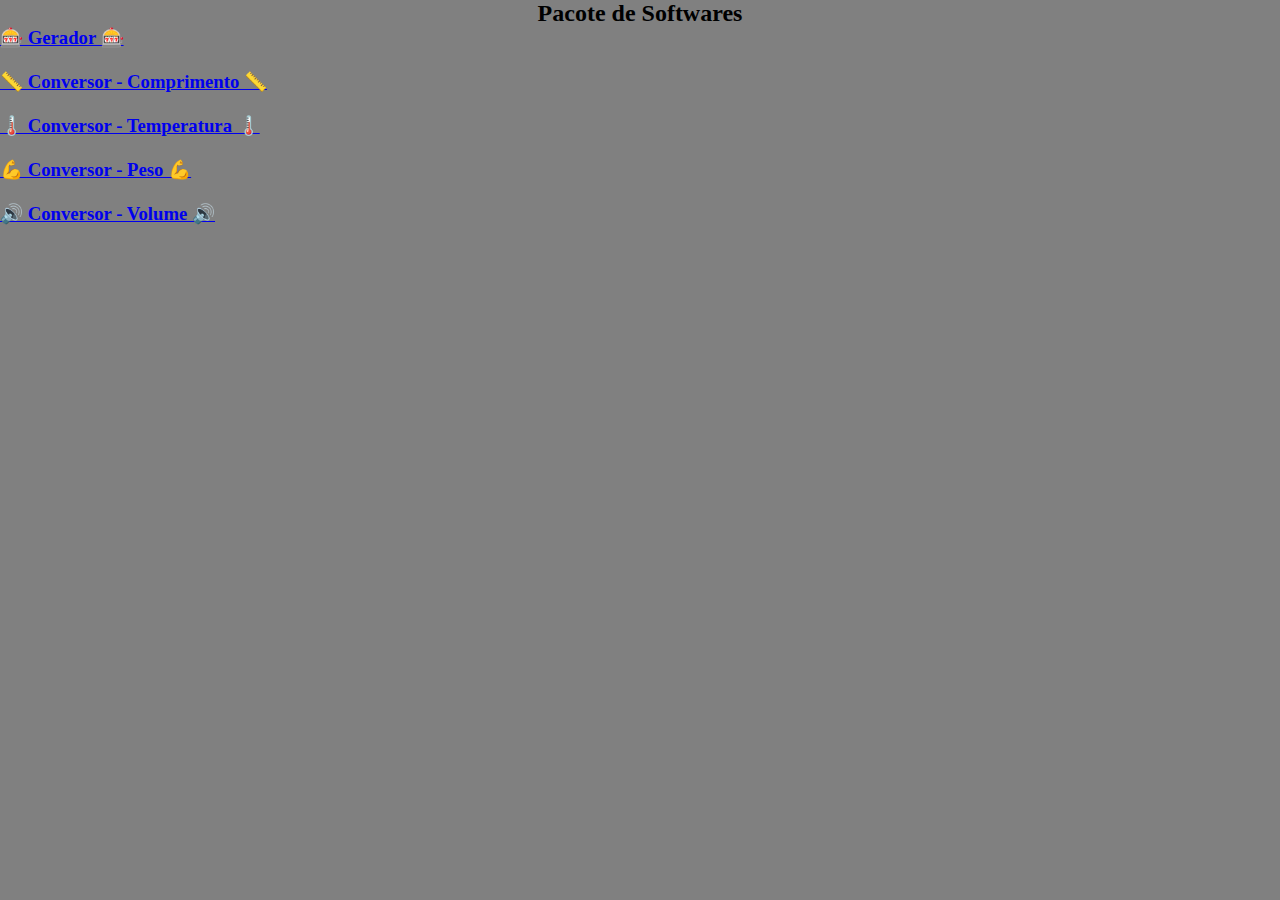
<file: index.html>
<!DOCTYPE html>
<html lang="pt-BR">
<head>
    <meta charset="UTF-8">
    <meta name="viewport" content="width=device-width, initial-scale=1.0">
    <link rel="stylesheet" href="./CSS/software.css">
    <title>Pacote de Softwares</title>
</head>
<body>
    <div>
        <h2>Pacote de Softwares</h2>
    </div>
    <h3>
    <a href="gerador.html">🎰 Gerador 🎰</a> <br> <br>
    <a href="comprimento.html">📏 Conversor - Comprimento 📏</a> <br> <br>
    <a href="temperatura.html">🌡️ Conversor - Temperatura 🌡️</a> <br> <br>
    <a href="peso.html">💪 Conversor - Peso 💪</a> <br> <br>
    <a href="volume.html">🔊 Conversor - Volume 🔊</a>
</h3>





</body>
</html>
</file>
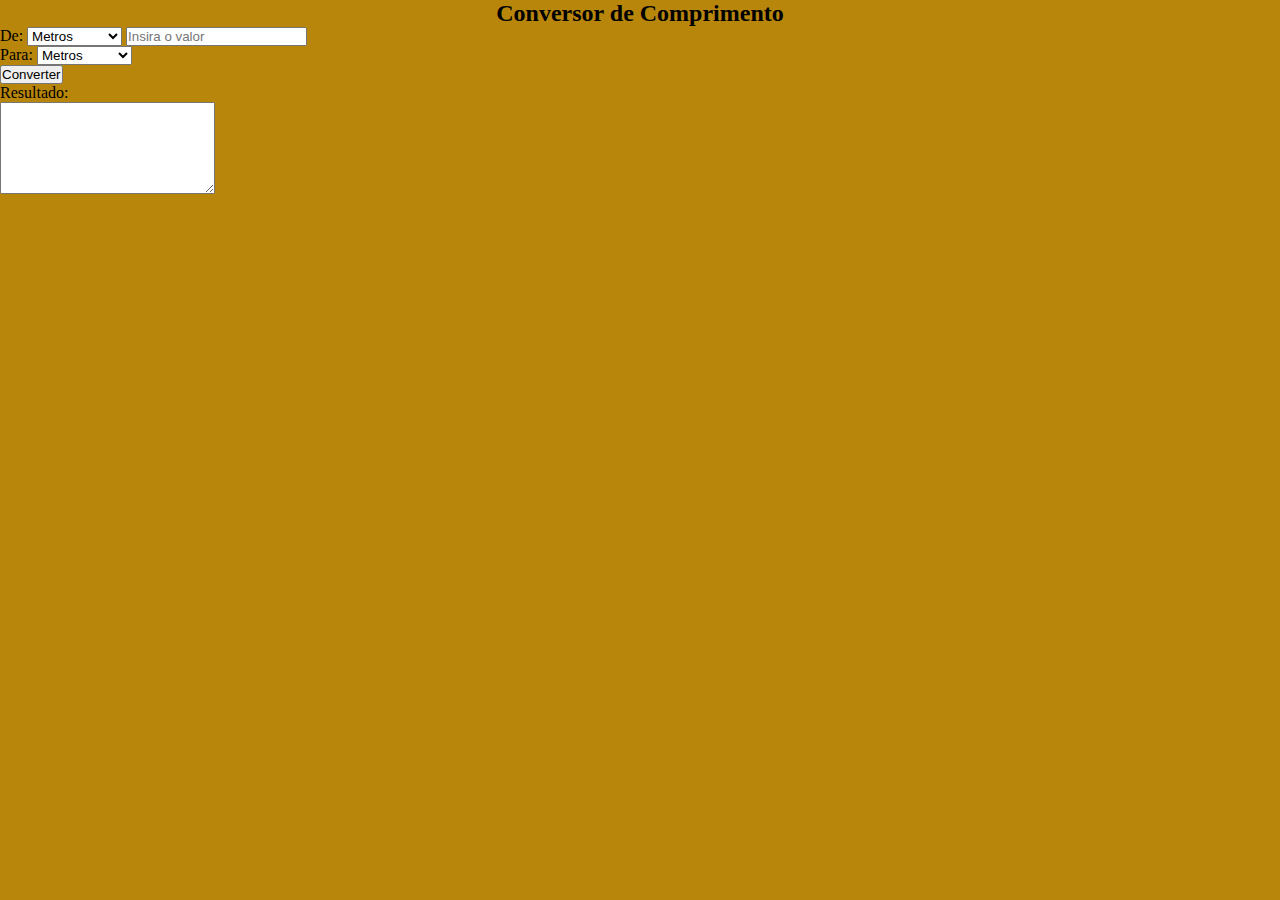
<file: comprimento.html>
<!DOCTYPE html>
<html lang="pt-BR">
<head>
    <meta charset="UTF-8">
    <meta name="viewport" content="width=device-width, initial-scale=1.0">
    <link rel="stylesheet" href="./CSS/comprimento.css">
    <title>Conversor de Comprimento</title>
</head>
<body>
    <h2>Conversor de Comprimento</h2>
    <div id="converter">
        <div class="unit">
            <label for="from-unit">De:</label>
            <select id="from-unit">
                <option value="meters">Metros</option>
                <option value="centimeters">Centímetros</option>
                <option value="millimeters">Milímetros</option>
                <option value="inches">Polegadas</option>
            </select>
            <input type="number" id="from-value" placeholder="Insira o valor">
        </div>
        
        <div class="unit">
            <label for="to-unit">Para:</label>
            <select id="to-unit">
                <option value="meters">Metros</option>
                <option value="centimeters">Centímetros</option>
                <option value="millimeters">Milímetros</option>
                <option value="inches">Polegadas</option>
            </select>
        </div>

        <button id="convert-button">Converter</button>
        
        <div id="result">Resultado: <span id="result-value"></span></div>
        <label for="result"><strong class="campo"> </strong></label>
        <textarea rows="6" style="width: 16em" id="result-textarea" readonly></textarea>
    </div>

    <script src="./JS/comprimento.js"></script>
</body>
</html>
</file>
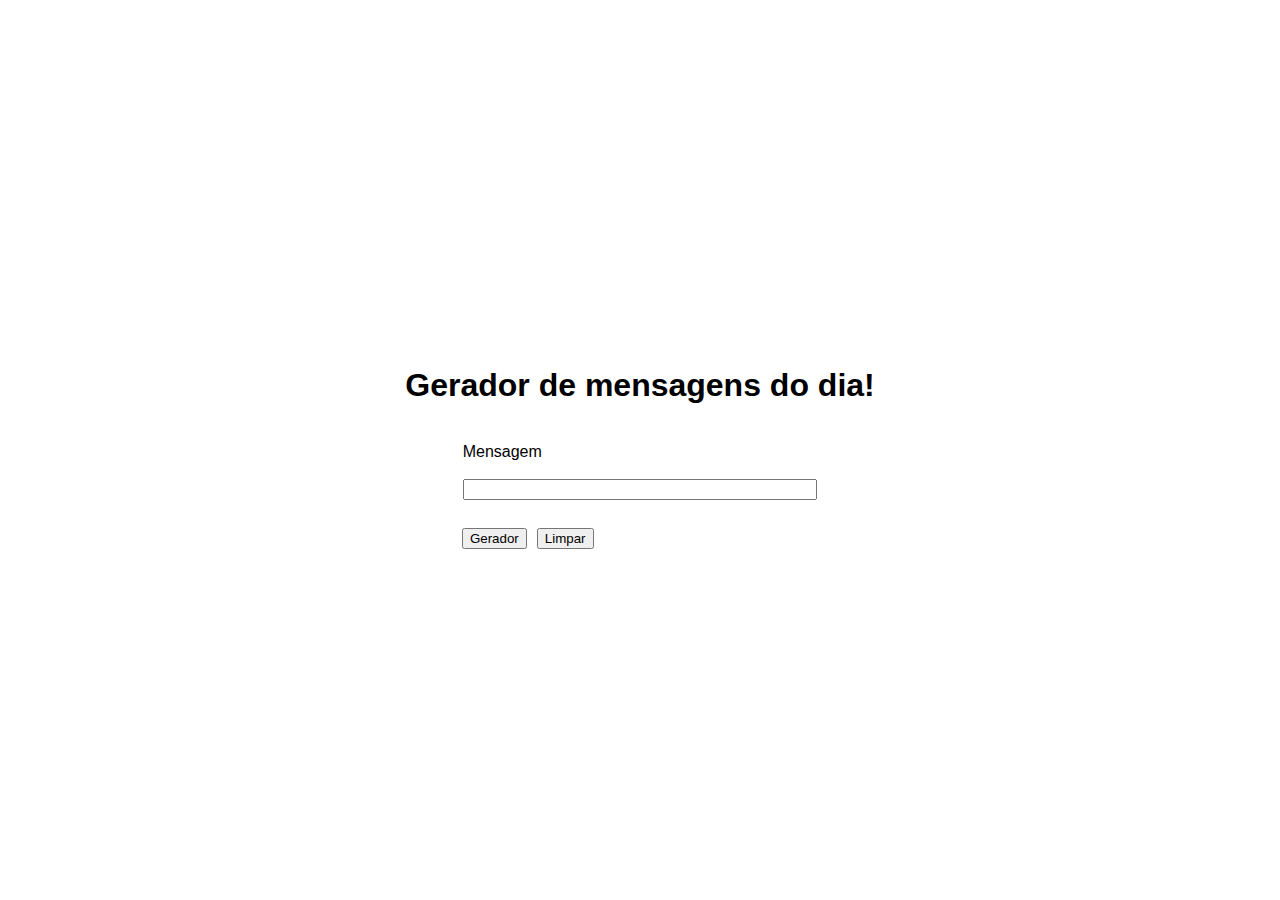
<file: gerador.html>
<!DOCTYPE html>
<html lang="pt-BR">
<head>
    <meta charset="UTF-8">
    <meta name="viewport" content="width=device-width, initial-scale=1.0">
    <link rel="stylesheet" href="./CSS/gerador.css">
    <title>Gerador</title>
</head>
<body>
    <div class="container">
        <h1>Gerador de mensagens do dia!</h1>
        <br>
        <form>
            <div class="input-container">
                <label for="nome">Mensagem</label><br>
                <input rows="3" style="width: 26em" readonly><br/>
            </div>
            <div class="botao">
                <button type="menu" onclick="">Gerador</button>
                <button type="reset" onclick="">Limpar</button>
            </div>
        </form>
    </div>
    <script src="./JS/gerador.js"></script>
</body>
</html>
</file>
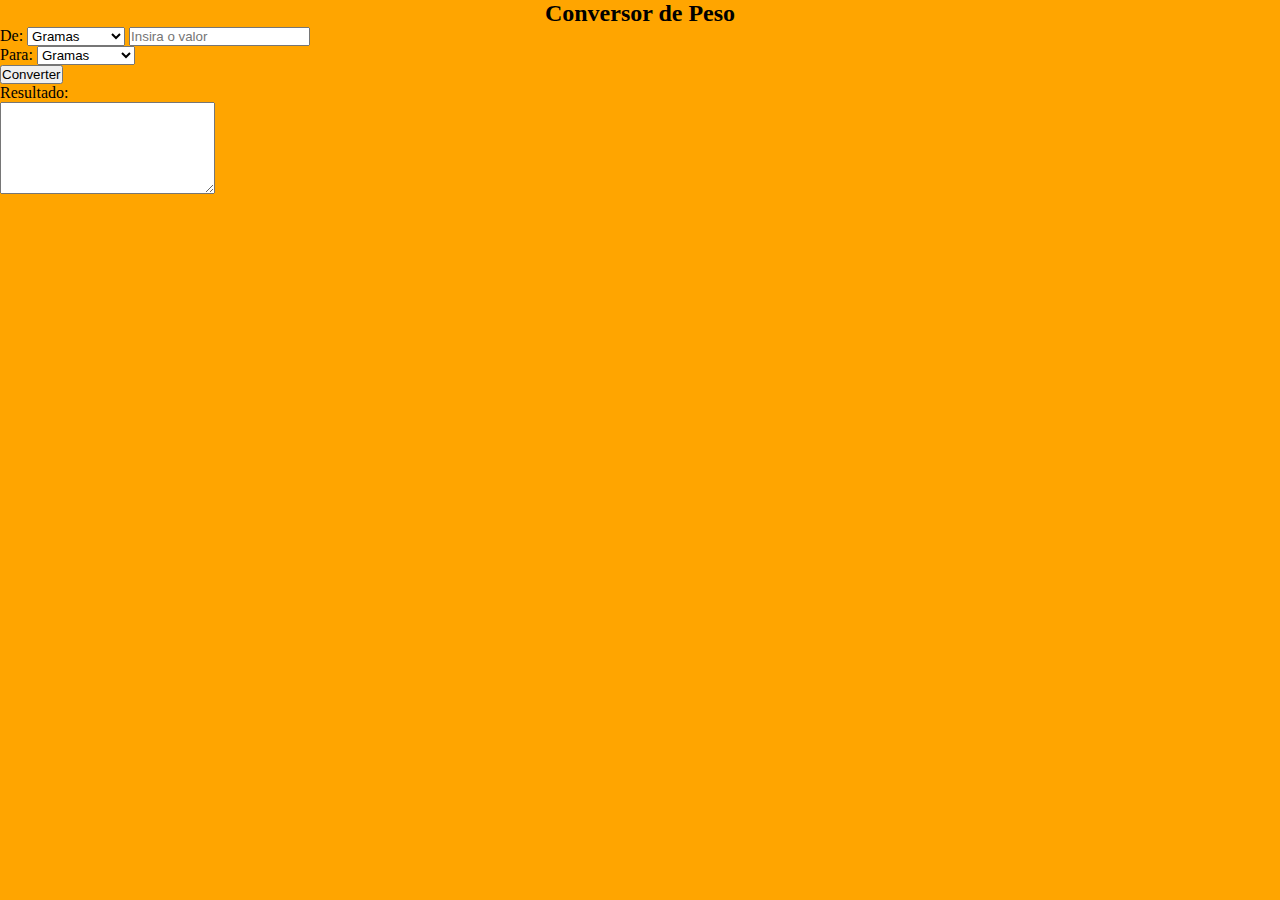
<file: peso.html>
<!DOCTYPE html>
<html lang="pt-BR">
<head>
    <meta charset="UTF-8">
    <meta name="viewport" content="width=device-width, initial-scale=1.0">
    <link rel="stylesheet" href="./CSS/peso.css">
    <title>Conversor de Pesos</title>
</head>
<body>
    <h2>Conversor de Peso</h2>
    <div id="converter">
        <div class="unit">
            <label for="from-unit">De:</label>
            <select id="from-unit">
                <option value="gramas">Gramas</option>
                <option value="quilo">Quilogramas</option>
                <option value="libras">Libras</option>
            </select>
            <input type="number" id="from-value" placeholder="Insira o valor">
        </div>
        
        <div class="unit">
            <label for="to-unit">Para:</label>
            <select id="to-unit">
                <option value="gramas">Gramas</option>
                <option value="quilo">Quilogramas</option>
                <option value="libras">Libras</option>
            </select>
        </div>

        <button id="convert-button">Converter</button>
        
        <div id="result">Resultado: <span id="result-value"></span></div>
        <label for="result"><strong class="campo"> </strong></label>
        <textarea rows="6" style="width: 16em" id="result-textarea" readonly></textarea>
    </div>

    <script src="./JS/peso.js"></script>
</body>
</html>
</file>
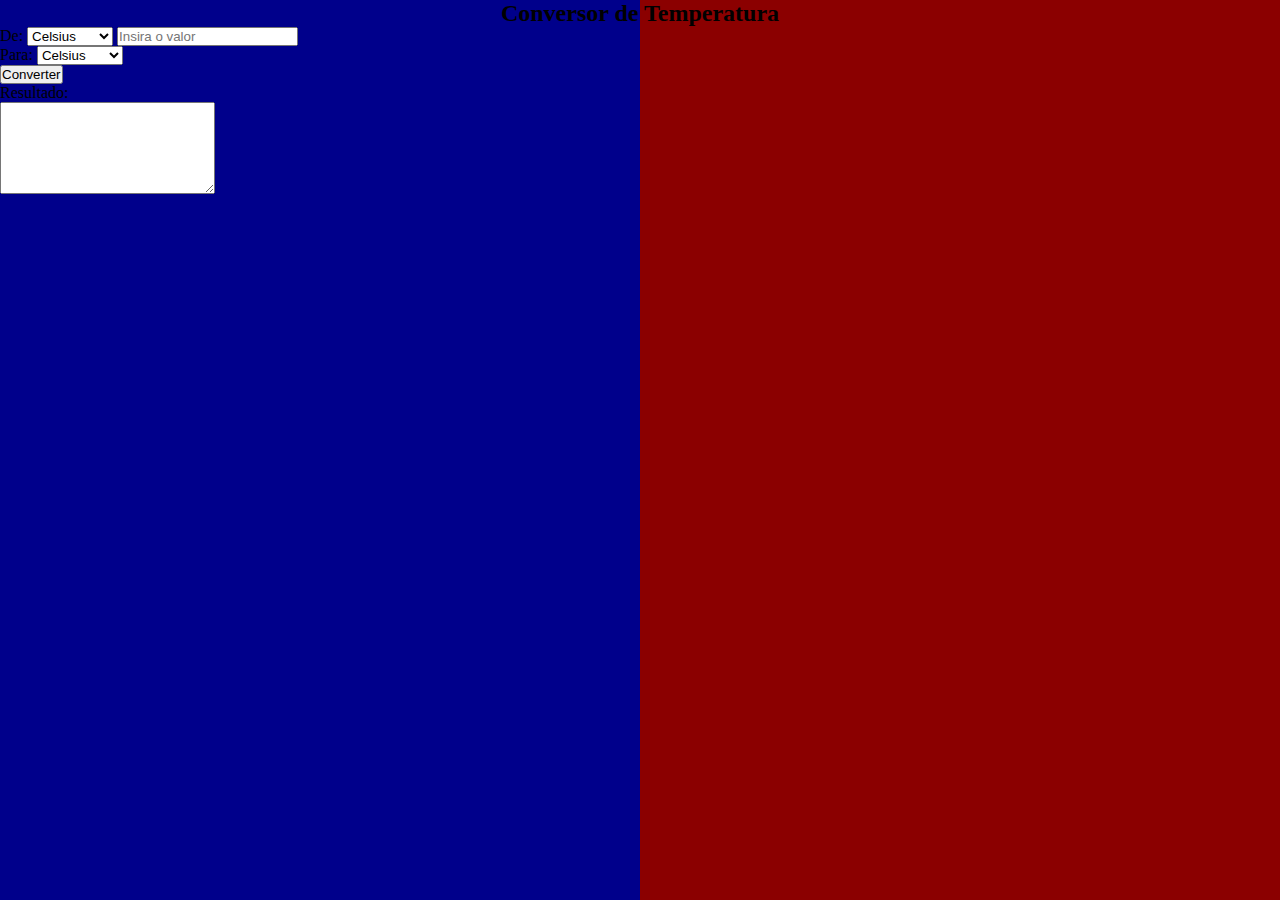
<file: temperatura.html>
<!DOCTYPE html>
<html lang="pt-BR">
<head>
    <meta charset="UTF-8">
    <meta name="viewport" content="width=device-width, initial-scale=1.0">
    <link rel="stylesheet" href="./CSS/temperatura.css">
    <title>Conversor de Temperatura</title>
</head>
<body>
        <h2> Conversor de Temperatura </h2>
    <div id="converter">
        <div class="unit">
            <label for="from-unit">De:</label>
            <select id="from-unit">
                <option value="celsius">Celsius</option>
                <option value="fahrenheit">Fahrenheit</option>
                <option value="kelvin">Kelvin</option>
            </select>
            <input type="number" id="from-value" placeholder="Insira o valor">
        </div>
        
        <div class="unit">
            <label for="to-unit">Para:</label>
            <select id="to-unit">
                <option value="celsius">Celsius</option>
                <option value="fahrenheit">Fahrenheit</option>
                <option value="kelvin">Kelvin</option>
            </select>
        </div>

        <button id="convert-button">Converter</button>
        
        <div id="result">Resultado: <span id="result-value"></span></div>
         <div id="result">
            <label for="result"><strong class="campo"> </strong></label>
            <textarea rows="6" style="width: 16em" id="result"></textarea>
            
        </div>
    </div>
<script src="./JS/temperatura.js"></script>    
</body>
</html>
</file>
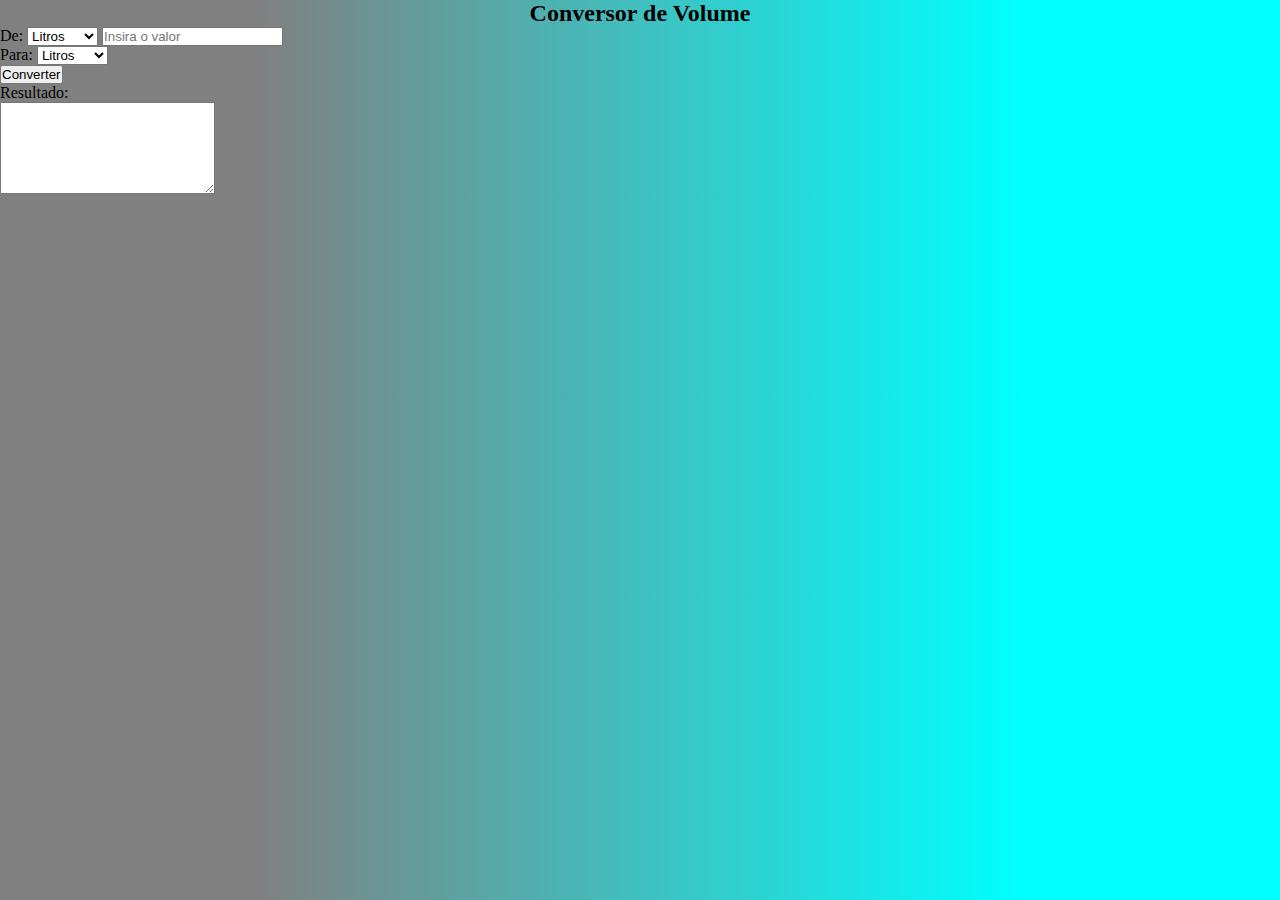
<file: volume.html>
<!DOCTYPE html>
<html lang="pt-BR">
<head>
    <meta charset="UTF-8">
    <meta name="viewport" content="width=device-width, initial-scale=1.0">
    <link rel="stylesheet" href="./CSS/volume.css">
    <title>Conversor de Volume</title>
</head>
<body>
    <h2>Conversor de Volume</h2>
    <div id="converter">
        <div class="unit">
            <label for="from-unit">De:</label>
            <select id="from-unit">
                <option value="litros">Litros</option>
                <option value="mililitros">Mililitros</option>
                <option value="galoes">Galões</option>
            </select>
            <input type="number" id="from-value" placeholder="Insira o valor">
        </div>
        
        <div class="unit">
            <label for="to-unit">Para:</label>
            <select id="to-unit">
                <option value="litros">Litros</option>
                <option value="mililitros">Mililitros</option>
                <option value="galoes">Galões</option>
            </select>
        </div>

        <button id="convert-button">Converter</button>
        
        <div id="result">Resultado: <span id="result-value"></span></div>
        <div id="result">
            <label for="result"><strong class="campo"> </strong></label>
            <textarea rows="6" style="width: 16em" id="result-textarea" readonly></textarea>
        </div>
    </div>
    <script src="./JS/volume.js"></script>
</body>
</html>
</file>
<file: CSS/software.css>
*{
    margin: 0;
    padding: 0;
}
h2{
    text-align: center;
}
body{
background-color: grey;
}
</file>
<file: CSS/comprimento.css>
*{
    margin: 0;
    padding: 0;
}
h2{
    text-align: center;
}
body{
    background-color: darkgoldenrod;
}
</file>
<file: CSS/gerador.css>
body{
    font-family: Arial, sans-serif;
    display: flex;
    justify-content: center;
    align-items: center;
    height: 100vh;
    margin: 0;
}
.container{
    text-align: center;
}
form{
    display: flex;
    flex-direction: column;
    align-items: center;
}
.botao{
    width: 78%;
    display: flex;
    justify-content: flex-start;
    margin-top: 5x;
}
.botao button{
    margin: 5px;
}
.input-container{
    display: flex;
    flex-direction: column;
    align-items: flex-start;
    margin-bottom: 5px;
}
</file>
<file: CSS/peso.css>
*{
    margin: 0;
    padding: 0;
}
h2{
    text-align: center;
}
body{
    background-color: orange;
}
</file>
<file: CSS/temperatura.css>
*{
    margin: 0;
    padding: 0;
}
h2{
    text-align: center;
}
body{
    background: linear-gradient();
    background-image: linear-gradient(to right, darkblue 50% , darkred 50%);
}
</file>
<file: CSS/volume.css>
*{
    margin: 0;
    padding: 0;
}
h2{
    text-align: center;
}
body{
    background: linear-gradient();
    background-image: linear-gradient( to right, gray 20%,  cyan 80%);
}
</file>
